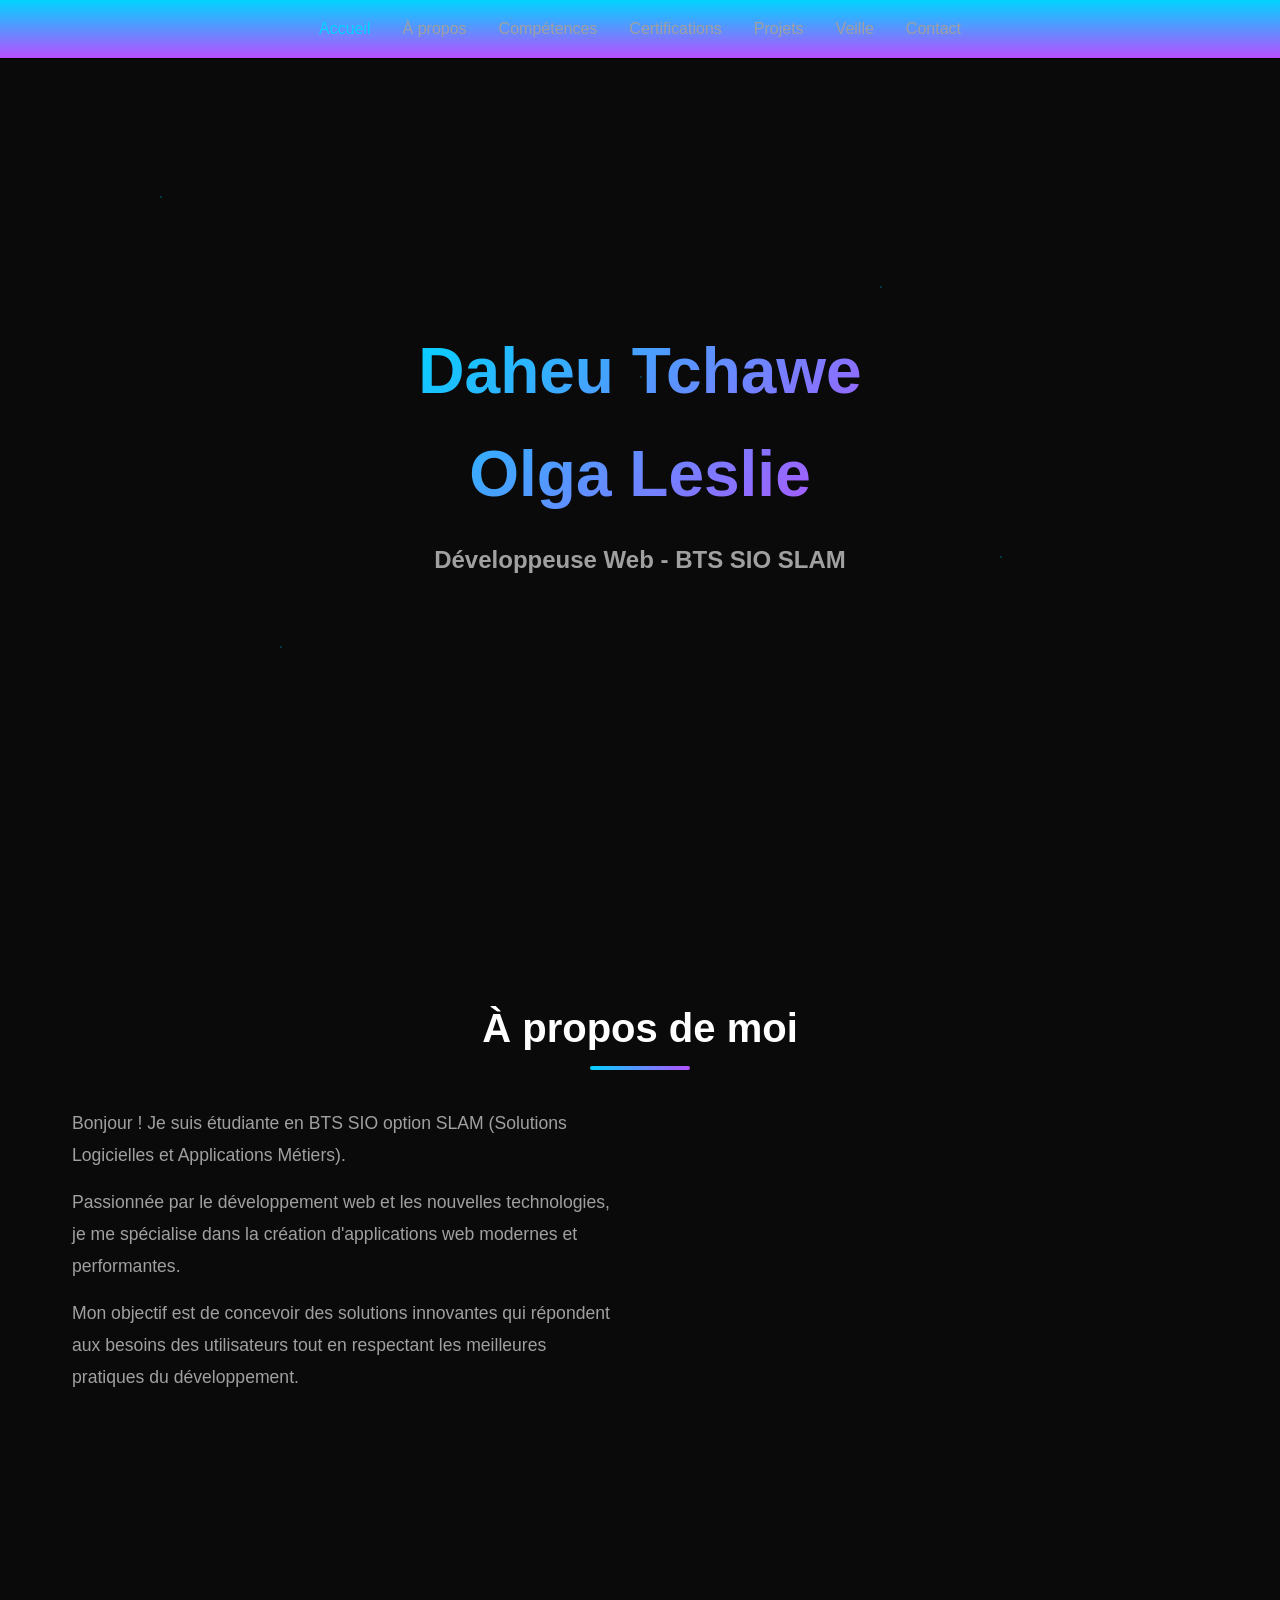
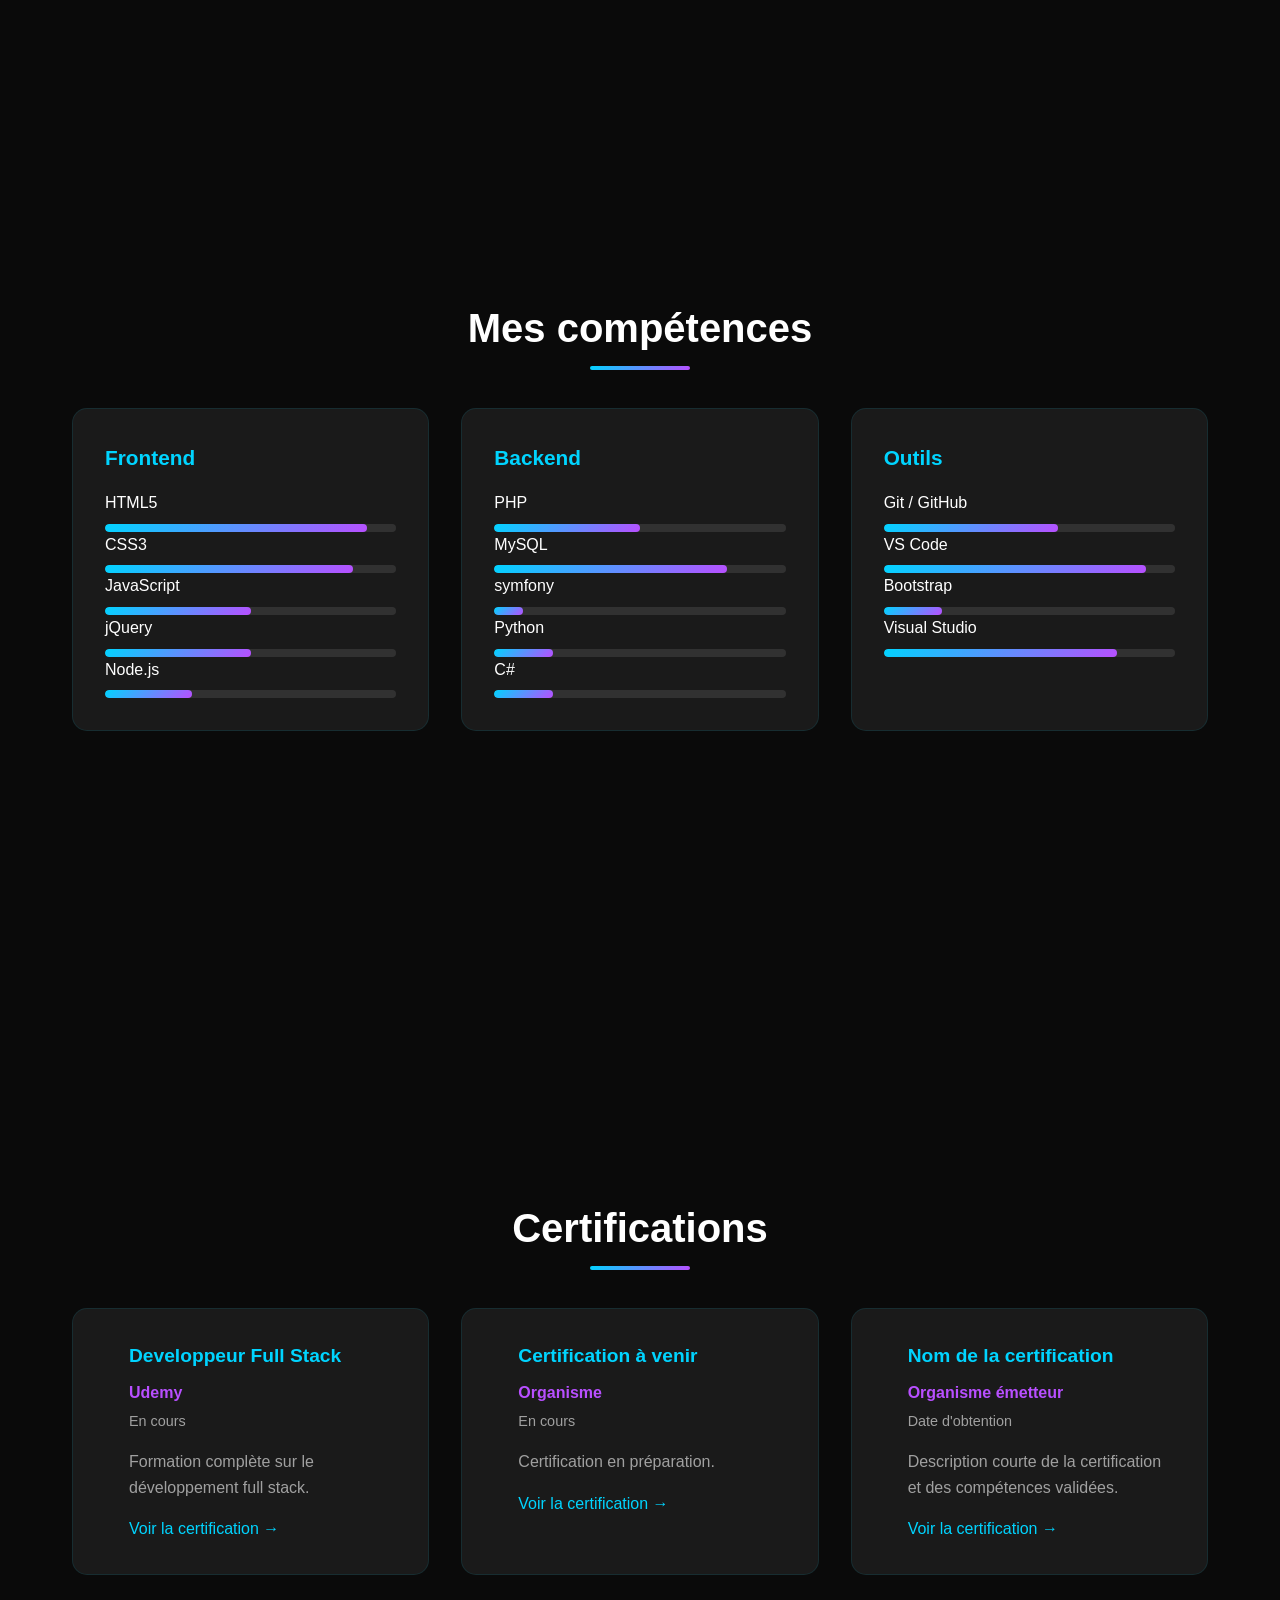
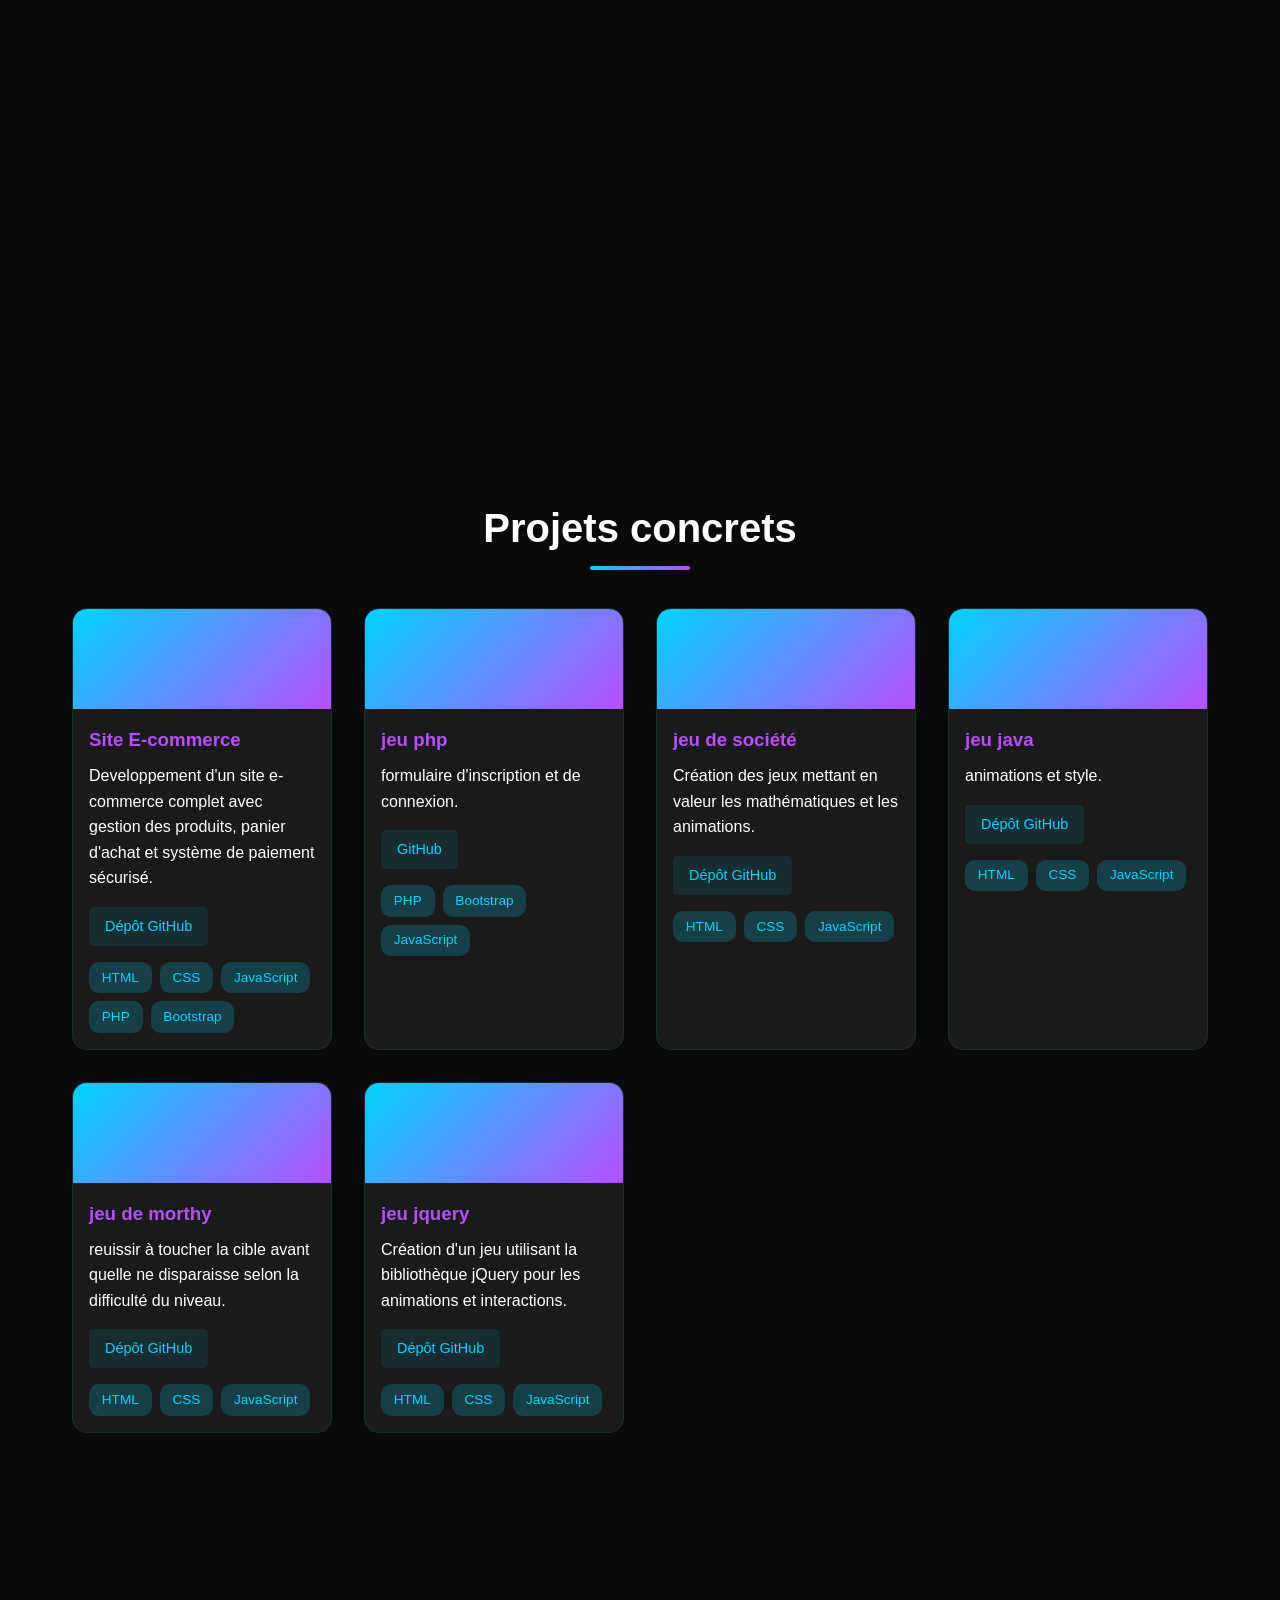
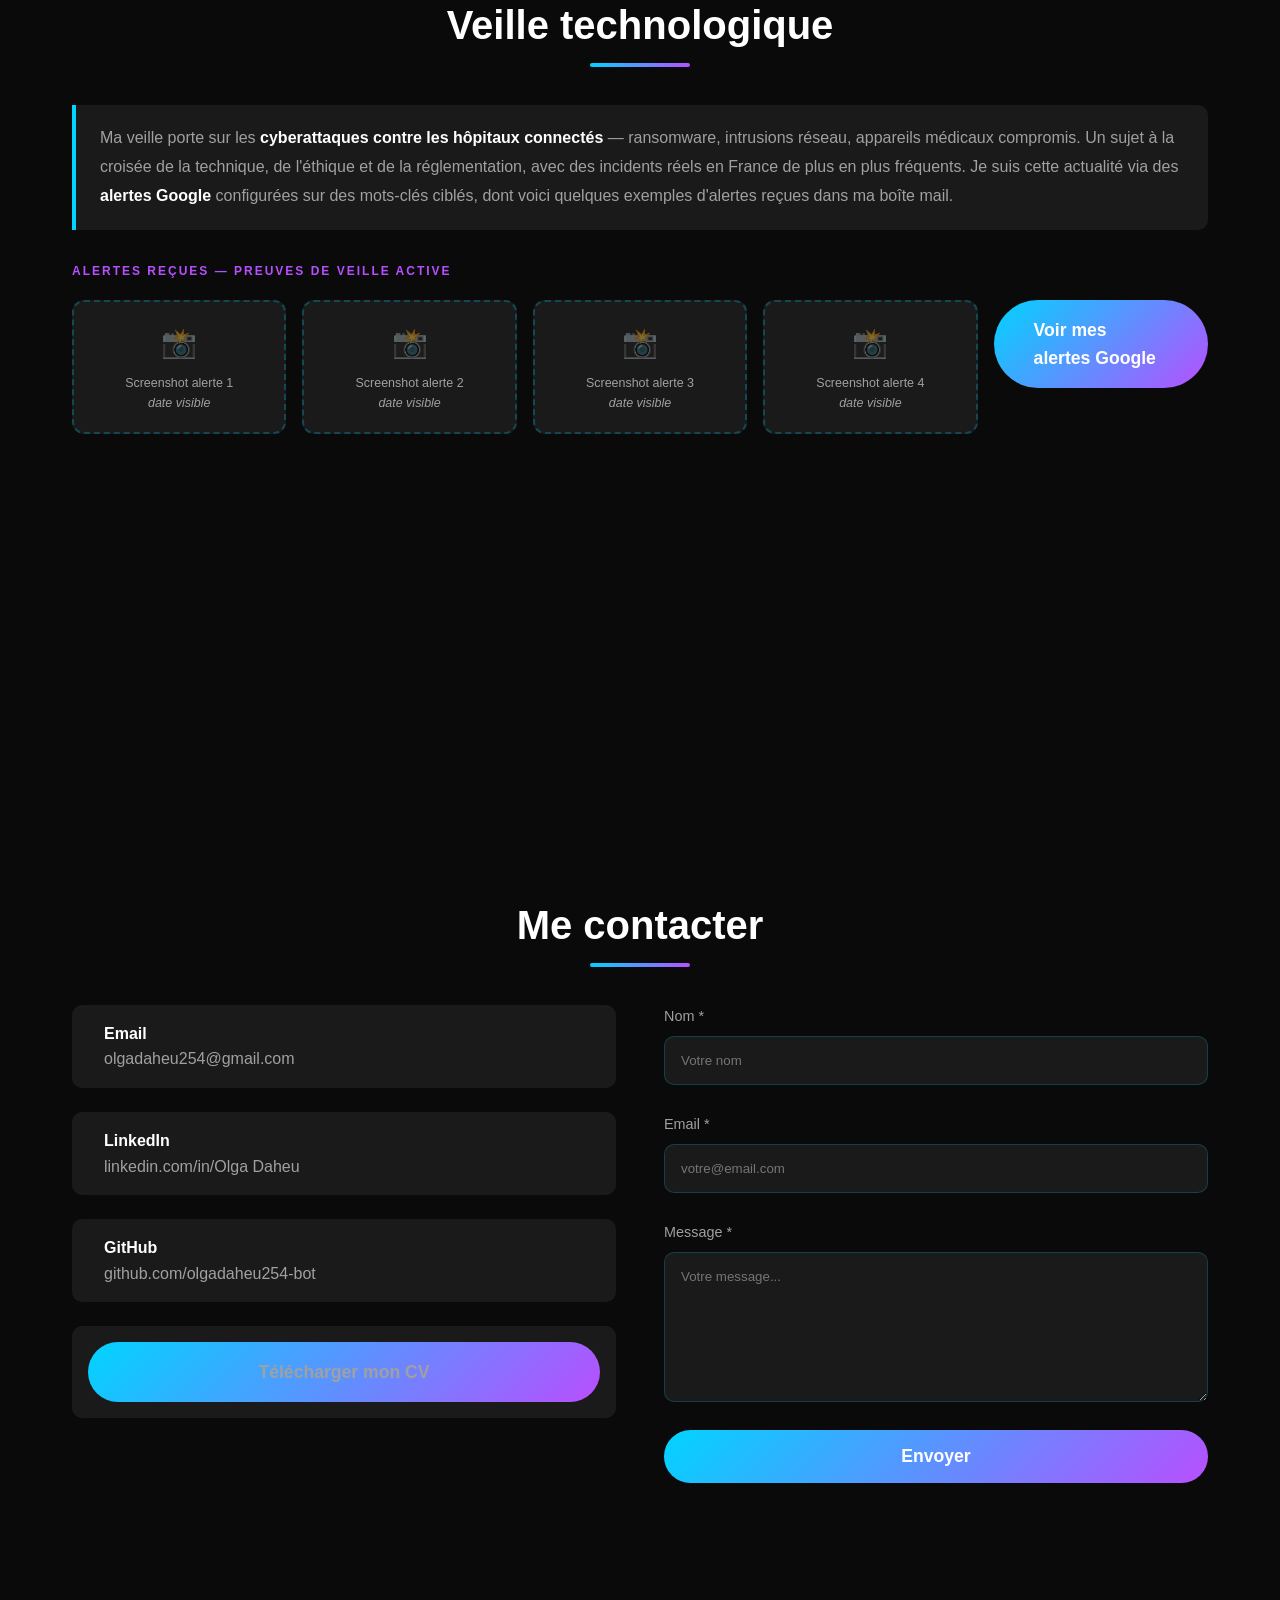
<file: index.html>
<!DOCTYPE html>
<html lang="en">
<head>
    <meta charset="UTF-8">
    <meta name="viewport" content="width=device-width, initial-scale=1.0">
    <title>Portfolio - Développeuse Web</title>
    <link rel="stylesheet" href="style.css">
</head>
<body>
    <nav>
        <ul>
            <li><a href="#accueil" class="nav-link">Accueil</a></li>
            <li><a href="#apropos" class="nav-link">À propos</a></li>
            <li><a href="#competences" class="nav-link">Compétences</a></li>
            <li><a href="#certifications" class="nav-link">Certifications</a></li>
            <li><a href="#projets" class="nav-link">Projets</a></li>
            <li><a href="#veille" class="nav-link">Veille</a></li>
            <li><a href="#contact" class="nav-link">Contact</a></li>
        </ul>
    </nav>

    <!-- Accueil -->
    <section id="accueil">
        <div class="particles">
            <div class="particle" style="top: 20%; left: 10%;"></div>
            <div class="particle" style="top: 60%; left: 80%; animation-delay: 2s;"></div>
            <div class="particle" style="top: 40%; left: 50%; animation-delay: 4s;"></div>
            <div class="particle" style="top: 70%; left: 20%; animation-delay: 6s;"></div>
            <div class="particle" style="top: 30%; left: 70%; animation-delay: 8s;"></div>
        </div>
        <h1>Daheu Tchawe<br> Olga Leslie<br></h1>
        <strong><p class="hero-subtitle">Développeuse Web - BTS SIO SLAM</p></strong>
        
    </section>

    <!-- À propos -->
    <section id="apropos">
        <h2>À propos de moi</h2>
        <div class="about-content">
            <div class="about-text">
                <p>Bonjour ! Je suis étudiante en BTS SIO option SLAM (Solutions Logicielles et Applications Métiers).</p>
                <p>Passionnée par le développement web et les nouvelles technologies, je me spécialise dans la création d'applications web modernes et performantes.</p>
                <p>Mon objectif est de concevoir des solutions innovantes qui répondent aux besoins des utilisateurs tout en respectant les meilleures pratiques du développement.</p>
            </div>
            
        </div>
    </section>

    <!-- Compétences -->
    <section id="competences">
        <h2>Mes compétences</h2>
        <div class="skills-grid">
            <div class="skill-card">
                <h3>Frontend</h3>
                <p>HTML5</p>
                <div class="skill-bar"><div class="skill-progress" data-width="90"></div></div>
                <p>CSS3</p>
                <div class="skill-bar"><div class="skill-progress" data-width="85"></div></div>
                <p>JavaScript</p>
                <div class="skill-bar"><div class="skill-progress" data-width="50"></div></div>
                 <p>jQuery</p>
                <div class="skill-bar"><div class="skill-progress" data-width="50"></div></div>
                 <p>Node.js</p>
                <div class="skill-bar"><div class="skill-progress" data-width="30"></div></div>
            </div>
            <div class="skill-card">
                <h3>Backend</h3>
                <p>PHP</p>
                <div class="skill-bar"><div class="skill-progress" data-width="50"></div></div>
                <p>MySQL</p>
                <div class="skill-bar"><div class="skill-progress" data-width="80"></div></div>
                <p>symfony</p>
                <div class="skill-bar"><div class="skill-progress" data-width="10"></div></div>
                <p>Python</p>
                <div class="skill-bar"><div class="skill-progress" data-width="20"></div></div>
                 <p>C#</p>
                <div class="skill-bar"><div class="skill-progress" data-width="20"></div></div>
            </div>
            <div class="skill-card">
                <h3>Outils</h3>
                <p>Git / GitHub</p>
                <div class="skill-bar"><div class="skill-progress" data-width="60"></div></div>
                <p>VS Code</p>
                <div class="skill-bar"><div class="skill-progress" data-width="90"></div></div>
               <p>Bootstrap</p>
                <div class="skill-bar"><div class="skill-progress" data-width="20"></div></div>
                <p>Visual Studio</p>
                <div class="skill-bar"><div class="skill-progress" data-width="80"></div></div>
                 
               
        </div>
    </section>

     <!-- Certifications -->
<section id="certifications">
    <h2>Certifications</h2>
    <div class="certifications-grid">
        <div class="certification-card">
            <div class="certification-icon"></div>
            <div class="certification-content">
                <h3>Developpeur Full Stack</h3>
                <p class="certification-organisme">Udemy</p>
                <p class="certification-date">En cours</p>
                <p class="certification-description">Formation complète sur le développement full stack.</p>
                <a href="#" class="certification-link" target="_blank">Voir la certification →</a>
            </div>
        </div>

        <div class="certification-card">
            <div class="certification-icon"></div>
            <div class="certification-content">
                <h3>Certification à venir</h3>
                <p class="certification-organisme">Organisme</p>
                <p class="certification-date">En cours</p>
                <p class="certification-description">Certification en préparation.</p>
                <a href="#" class="certification-link" target="_blank">Voir la certification →</a>
            </div>
        </div>

         <div class="certification-card">
            <div class="certification-icon"></div>
            <div class="certification-content">
                <h3>Nom de la certification</h3>
                <p class="certification-organisme">Organisme émetteur</p>
                <p class="certification-date">Date d'obtention</p>
                <p class="certification-description">Description courte de la certification et des compétences validées.</p>
                <a href="#" class="certification-link" target="_blank">Voir la certification →</a>
            </div>
        </div>


    </div>
</section>

    <!-- Projets -->
    <section id="projets">
        <h2>Projets concrets</h2>
        <div class="projects-grid">
            <div class="project-card">
                <div class="project-image"></div>
                <div class="project-content">
                    <h3>Site E-commerce</h3>
                    <p>Developpement d'un site e-commerce complet avec gestion des produits, panier d'achat et système de paiement sécurisé.</p>
                    <div class="project-links">
                        <a href="https://github.com/olgadaheu254-bot/ecommerce" class="project-link" target="_blank">Dépôt GitHub</a>
                    </div>
                    <div class="project-tags">
                        <span class="tag">HTML</span>
                        <span class="tag">CSS</span>
                        <span class="tag">JavaScript</span>
                        <span class="tag">PHP</span>
                        <span class="tag">Bootstrap</span>
                        
                    </div>
                </div>
            </div>
            <div class="project-card">
                <div class="project-image"></div>
                <div class="project-content">
                    <h3> jeu php</h3>
                    <p>  formulaire d'inscription et de connexion.</p>
                    <div class="project-links">
                        
                        <a href="https://github.com/olgadaheu254-bot/STARTING_FILES-GAMECARD-master" class="project-link"> GitHub</a>
                    </div>
                    <div class="project-tags">
                        <span class="tag">PHP</span>
                        <span class="tag">Bootstrap</span>
                        <span class="tag">JavaScript</span>
                        
                    </div>
            </div>
            </div>
            <div class="project-card">
                <div class="project-image"></div>
                <div class="project-content">
                    <h3>jeu de société</h3>
                    <p>Création des jeux mettant en valeur les mathématiques et les animations.</p>
                    <div class="project-links">
                        <a href="https://github.com/olgadaheu254-bot/jeu-de-societe" class="project-link" target="_blank">Dépôt GitHub</a>
                    </div>
                    <div class="project-tags">
                        <span class="tag">HTML</span>
                        <span class="tag">CSS</span>
                        <span class="tag">JavaScript</span>
                </div>
            </div>
            </div>
            <div class="project-card">
                <div class="project-image"></div>
                <div class="project-content">
                    <h3>jeu java</h3>
                    <p>animations et style.</p>
                    <div class="project-links">
                        <a href="https://github.com/olgadaheu254-bot/jeu-java" class="project-link" target="_blank">Dépôt GitHub</a>
                    </div>
                    <div class="project-tags">
                        <span class="tag">HTML</span>
                        <span class="tag">CSS</span>
                        <span class="tag">JavaScript</span>
                </div>
            </div>
            </div>
            <div class="project-card">
                <div class="project-image"></div>
                <div class="project-content">
                    <h3>jeu de morthy</h3>
                    <p>reuissir à toucher la cible avant quelle ne disparaisse selon la difficulté du niveau.</p>
                    <div class="project-links">
                        <a href="https://github.com/olgadaheu254-bot/jQUERY_PROJECT_STARTING_FILES-master" class="project-link" target="_blank">Dépôt GitHub</a>
                    </div>
                    <div class="project-tags">
                        <span class="tag">HTML</span>
                        <span class="tag">CSS</span>
                        <span class="tag">JavaScript</span>
                </div>
            </div>
            </div>
            <div class="project-card">
                <div class="project-image"></div>
                <div class="project-content">
                    <h3>jeu jquery</h3>
                    <p>Création d'un jeu utilisant la bibliothèque jQuery pour les animations et interactions.</p>
                    <div class="project-links">
                        <a href="https://github.com/olgadaheu254-bot/jquery-projet" class="project-link" target="_blank">Dépôt GitHub</a>
                    </div>
                    <div class="project-tags">
                        <span class="tag">HTML</span>
                        <span class="tag">CSS</span>
                        <span class="tag">JavaScript</span>
                </div>
            </div>
        </div>
    </section>

   <!-- Veille technologique -->
<section id="veille">
    <h2>Veille technologique</h2>

    <div class="veille-content">

        <div class="veille-intro">
            Ma veille porte sur les <strong>cyberattaques contre les hôpitaux connectés</strong> — ransomware,
            intrusions réseau, appareils médicaux compromis. Un sujet à la croisée de la technique, de l'éthique
            et de la réglementation, avec des incidents réels en France de plus en plus fréquents.
            Je suis cette actualité via des <strong>alertes Google</strong> configurées sur des mots-clés ciblés,
            dont voici quelques exemples d'alertes reçues dans ma boîte mail.
        </div>

        <p class="veille-section-label"> Alertes reçues — preuves de veille active</p>

        <div class="veille-screenshots">

            <div class="screenshot-placeholder">
                <span class="placeholder-icon">📸</span>
                <span>Screenshot alerte 1<br><em>date visible</em></span>
            </div>

            <div class="screenshot-placeholder">
                <span class="placeholder-icon">📸</span>
                <span>Screenshot alerte 2<br><em>date visible</em></span>
            </div>

            <div class="screenshot-placeholder">
                <span class="placeholder-icon">📸</span>
                <span>Screenshot alerte 3<br><em>date visible</em></span>
            </div>

            <div class="screenshot-placeholder">
                <span class="placeholder-icon">📸</span>
                <span>Screenshot alerte 4<br><em>date visible</em></span>
            </div>
            <div class="about">
                <a href="https://www.google.fr/alerts" class="cta-button" target="_blank">Voir mes alertes Google</a>
            </div>
        </div>
    </div>
</section>
    <!-- Contact -->
    <section id="contact">
        <h2>Me contacter</h2>
        <div class="contact-content">
            <div class="contact-info">
                <div class="contact-item">
                    <span class="contact-icon"></span>
                    <div>
                        <strong>Email</strong>
                        <p><a href="mailto:olgadaheu254@gmail.com">olgadaheu254@gmail.com</a></p>
                    </div>
                </div>
                <div class="contact-item">
                    <span class="contact-icon"></span>
                    <div>
                        <strong>LinkedIn</strong>
                        <p><a href="https://linkedin.com/in/Olga Daheu" target="_blank">linkedin.com/in/Olga Daheu</a></p>
                    </div>
                </div>
                <div class="contact-item">
                    <span class="contact-icon"></span>
                    <div>
                        <strong>GitHub</strong>
                        <p><a href="https://github.com/olgadaheu254-bot" target="_blank">github.com/olgadaheu254-bot</a></p>
                    </div>
                </div>
                <div class="contact-item">
                    <a href="../images/cvpro.pdf" class="cta-button" style="text-align: center; width: 100%;">
                         Télécharger mon CV
                    </a>
                </div>
            </div>
            <form class="contact-form" id="contactForm">
                <div class="form-group">
                    <label for="name">Nom *</label>
                    <input type="text" id="name" name="name" placeholder="Votre nom" required>
                    <span class="error" id="nameError"></span>
                </div>
                <div class="form-group">
                    <label for="email">Email *</label>
                    <input type="email" id="email" name="email" placeholder="votre@email.com" required>
                    <span class="error" id="emailError"></span>
                </div>
                <div class="form-group">
                    <label for="message">Message *</label>
                    <textarea id="message" name="message" placeholder="Votre message..." required></textarea>
                    <span class="error" id="messageError"></span>
                </div>
                <button type="submit" class="cta-button">Envoyer</button>
                <div id="successMessage" class="success-message" style="display: none;">
                    Message envoyé avec succès ! Je vous répondrai dans les plus brefs délais.
                </div>
            </form>
        </div>
    </section>

    <script src="index.js"></script>
</body> 
</html>
</file>
<file: style.css>
* {
            box-sizing: border-box;
            margin: 0;
            padding: 0;
        }
        :root {
            --bg-dark: #0a0a0a;
            --bg-card: #1a1a1a;
            --accent-primary: #00d4ff;
            --accent-secondary: #b84fff;
            --accent-tertiary: #ff6b9d;
            --text-primary: #ffffff;
            --text-secondary: #a0a0a0;
            --gradient: linear-gradient(135deg, var(--accent-primary), var(--accent-secondary));
        }

        body {
            font-family: 'Segoe UI', Tahoma, Geneva, Verdana, sans-serif;
            background-color: var(--bg-dark);
            color: var(--text-primary);
            line-height: 1.6;
            overflow-x: hidden;
        }

        /* Navigation */
        nav {
            position: fixed;
            top: 0;
            width: 100%;
            background: linear-gradient(#00d4ff,#b84fff);
            backdrop-filter: blur(10px);
            z-index: 1000;
            padding: 1rem 0;
            border-bottom: 1px solid rgb(0, 0, 0);
        }

        nav ul {
            display: flex;
            justify-content: center;
            gap: 2rem;
            list-style: none;
        }

        nav a {
            color: var(--text-secondary);
            text-decoration: none;
            font-weight: 500;
            transition: all 0.3s ease;
            position: relative;
        }

        nav a::after {
            content: '';
            position: absolute;
            bottom: -5px;
            left: 0;
            width: 0;
            height: 2px;
            background: var(--gradient);
            transition: width 0.3s ease;
        }

        nav a:hover {
            color: var(--accent-primary);
        }

        nav a:hover::after {
            width: 100%;
        }

        nav a.active {
            color: var(--accent-primary);
        }

        /* Sections communes */
        section {
            min-height: 100vh;
            padding: 6rem 2rem 4rem;
            max-width: 1200px;
            margin: 0 auto;
        }

        h1 {
            font-size: 4rem;
            background: var(--gradient);
            -webkit-background-clip: text;
            -webkit-text-fill-color: transparent;
            background-clip: text;
            margin-bottom: 1rem;
            animation: fadeInUp 0.8s ease;
        }

        h2 {
            font-size: 2.5rem;
            margin-bottom: 3rem;
            text-align: center;
            position: relative;
        }

        h2::after {
            content: '';
            position: absolute;
            bottom: -10px;
            left: 50%;
            transform: translateX(-50%);
            width: 100px;
            height: 4px;
            background: var(--gradient);
            border-radius: 2px;
        }

        /* Hero Section */
        #accueil {
            display: flex;
            flex-direction: column;
            justify-content: center;
            align-items: center;
            text-align: center;
            position: relative;
        }

        .hero-subtitle {
            font-size: 1.5rem;
            color: var(--text-secondary);
            margin-bottom: 2rem;
            animation: fadeInUp 0.8s ease 0.2s backwards;
        }

        .cta-button {
            background: var(--gradient);
            color: white;
            padding: 1rem 2.5rem;
            border: none;
            border-radius: 50px;
            font-size: 1.1rem;
            font-weight: 600;
            cursor: pointer;
            transition: all 0.3s ease;
            text-decoration: none;
            display: inline-block;
            animation: fadeInUp 0.8s ease 0.4s backwards;
        }

        .cta-button:hover {
            transform: translateY(-3px);
            box-shadow: 0 10px 30px rgba(0, 212, 255, 0.3);
        }

        /* Particles Background */
        .particles {
            position: absolute;
            width: 100%;
            height: 100%;
            overflow: hidden;
            z-index: -1;
        }

        .particle {
            position: absolute;
            width: 2px;
            height: 2px;
            background: var(--accent-primary);
            border-radius: 50%;
            animation: float 20s infinite;
            opacity: 0.3;
        }

        @keyframes float {
            0%, 100% { transform: translateY(0) translateX(0); }
            25% { transform: translateY(-100px) translateX(50px); }
            50% { transform: translateY(-200px) translateX(-50px); }
            75% { transform: translateY(-100px) translateX(100px); }
        }

        /* About Section */
        .about-content {
            display: grid;
            grid-template-columns: 1fr 1fr;
            gap: 3rem;
            align-items: center;
        }

        .about-text {
            font-size: 1.1rem;
            color: var(--text-secondary);
            line-height: 1.8;
        }

        .about-text p {
            margin-bottom: 1rem;
        }

        .about-image {
            width: 100%;
            height: 400px;
            background: #401fa3;
            border-radius: 20px;
            display: flex;
            align-items: center;
            justify-content: center;
            font-size: 5rem;
            animation: pulse 3s infinite;
        }

        @keyframes pulse {
            0%, 100% { transform: scale(1); }
            50% { transform: scale(1.05); }
        }

        /* Skills Section */
        .skills-grid {
            display: grid;
            grid-template-columns: repeat(auto-fit, minmax(250px, 1fr));
            gap: 2rem;
            margin-top: 3rem;
        }

        .skill-card {
            background: var(--bg-card);
            padding: 2rem;
            border-radius: 15px;
            border: 1px solid rgba(0, 212, 255, 0.1);
            transition: all 0.3s ease;
        }

        .skill-card:hover {
            transform: translateY(-10px);
            border-color: var(--accent-primary);
            box-shadow: 0 10px 30px rgba(0, 212, 255, 0.2);
        }

        .skill-card h3 {
            color: var(--accent-primary);
            margin-bottom: 1rem;
            font-size: 1.3rem;
        }

        .skill-bar {
            background: rgba(255, 255, 255, 0.1);
            height: 8px;
            border-radius: 10px;
            margin-top: 0.5rem;
            overflow: hidden;
        }

        .skill-progress {
            height: 100%;
            background: var(--gradient);
            border-radius: 10px;
            width: 0;
            transition: width 1.5s ease-out;
        }

        /* Projects Section */
        .projects-grid {
            display: grid;
            grid-template-columns: repeat(auto-fit, minmax(250px, 1fr)); 
            gap: 2rem;
            margin-top: 3rem;
            justify-content: center;
        }
        .project-card {
            background: var(--bg-card);
            border-radius: 15px;
            overflow: hidden;
            border: 1px solid rgba(0, 212, 255, 0.1);
            transition: all 0.3s ease;
            max-width: 300px; /* ajoute ça */
        }

        .project-card:hover {
            transform: translateY(-10px);
            box-shadow: 0 15px 40px rgba(184, 79, 255, 0.3);
        }

        .project-image {
            width: 100%;
            height: 100px;
            background: var(--gradient);
            display: flex;
            align-items: center;
            justify-content: center;
            font-size: 3rem;
        }

        .project-content {
            padding: 1rem;
        }

        .project-content h3 {
            color: var(--accent-secondary);
            margin-bottom: 0.5rem;
        }

        .project-links {
            display: flex;
            gap: 1rem;
            margin-top: 1rem;
        }

        .project-link {
            padding: 0.5rem 1rem;
            background: rgba(0, 212, 255, 0.1);
            color: var(--accent-primary);
            text-decoration: none;
            border-radius: 5px;
            font-size: 0.9rem;
            transition: all 0.3s ease;
        }

        .project-link:hover {
            background: rgba(0, 212, 255, 0.2);
            transform: translateY(-2px);
        }

        .project-tags {
            display: flex;
            gap: 0.5rem;
            flex-wrap: wrap;
            margin-top: 1rem;
        }

        .tag {
            background: rgba(0, 212, 255, 0.2);
            color: var(--accent-primary);
            padding: 0.3rem 0.8rem;
            border-radius: 10px;
            font-size: 0.85rem;
        }

                    /* Veille Section */
                    .veille-intro {
                color: var(--text-secondary);
                font-size: 1rem;
                line-height: 1.8;
                border-left: 4px solid var(--accent-primary);
                padding: 1.2rem 1.5rem;
                background: var(--bg-card);
                border-radius: 0 10px 10px 0;
                margin-bottom: 2rem;
            }

            .veille-intro strong {
                color: var(--text-primary);
            }

            .veille-section-label {
                font-size: 0.75rem;
                letter-spacing: 2px;
                text-transform: uppercase;
                color: var(--accent-secondary);
                font-weight: 600;
                margin-bottom: 1.2rem;
            }

            .veille-screenshots {
                display: grid;
                grid-template-columns: repeat(auto-fit, minmax(200px, 1fr));
                gap: 1rem;
            }

            .screenshot-slot {
                border-radius: 12px;
                overflow: hidden;
                border: 1px solid rgba(0, 212, 255, 0.15);
                aspect-ratio: 16 / 10;
                transition: all 0.3s ease;
            }

            .screenshot-slot:hover {
                border-color: var(--accent-primary);
                transform: translateY(-4px);
                box-shadow: 0 8px 24px rgba(0, 212, 255, 0.15);
            }

            .screenshot-slot img {
                width: 100%;
                height: 100%;
                object-fit: cover;
                display: block;
            }

            .screenshot-placeholder {
                background: var(--bg-card);
                border: 2px dashed rgba(0, 212, 255, 0.25);
                border-radius: 12px;
                aspect-ratio: 16 / 10;
                display: flex;
                flex-direction: column;
                align-items: center;
                justify-content: center;
                gap: 0.5rem;
                color: var(--text-secondary);
                font-size: 0.78rem;
                text-align: center;
                padding: 1rem;
                transition: all 0.3s ease;
            }

            .screenshot-placeholder:hover {
                border-color: var(--accent-primary);
                color: var(--accent-primary);
            }

            .placeholder-icon {
                font-size: 1.8rem;
                opacity: 0.4;
            }

        /* Contact Section */
        .contact-content {
            display: grid;
            grid-template-columns: 1fr 1fr;
            gap: 3rem;
            margin-top: 3rem;
        }

        .contact-info {
            display: flex;
            flex-direction: column;
            gap: 1.5rem;
        }

        .contact-item {
            display: flex;
            align-items: center;
            gap: 1rem;
            padding: 1rem;
            background: var(--bg-card);
            border-radius: 10px;
            transition: all 0.3s ease;
        }

        .contact-item:hover {
            background: rgba(0, 212, 255, 0.1);
            transform: translateX(10px);
        }

        .contact-item a {
            color: var(--text-secondary);
            text-decoration: none;
        }

        .contact-icon {
            font-size: 1.5rem;
            color: var(--accent-primary);
        }

        .contact-form {
            display: flex;
            flex-direction: column;
            gap: 1rem;
        }

        .form-group {
            display: flex;
            flex-direction: column;
            gap: 0.5rem;
        }

        .form-group label {
            color: var(--text-secondary);
            font-size: 0.9rem;
        }

        input, textarea {
            background: var(--bg-card);
            border: 1px solid rgba(0, 212, 255, 0.2);
            color: var(--text-primary);
            padding: 1rem;
            border-radius: 10px;
            font-family: inherit;
            transition: all 0.3s ease;
        }

        input:focus, textarea:focus {
            outline: none;
            border-color: var(--accent-primary);
            box-shadow: 0 0 15px rgba(0, 212, 255, 0.2);
        }

        textarea {
            resize: vertical;
            min-height: 150px;
        }

        .error {
            color: var(--accent-tertiary);
            font-size: 0.85rem;
            margin-top: 0.25rem;
        }

        .success-message {
            background: rgba(0, 212, 255, 0.1);
            color: var(--accent-primary);
            padding: 1rem;
            border-radius: 10px;
            margin-top: 1rem;
            text-align: center;
        }

        /* Animations */
        @keyframes fadeInUp {
            from {
                opacity: 0;
                transform: translateY(30px);
            }
            to {
                opacity: 1;
                transform: translateY(0);
            }
        }

        .fade-in {
            animation: fadeInUp 0.8s ease;
        }

        /* Scroll to top button */
        .scroll-top {
            position: fixed;
            bottom: 2rem;
            right: 2rem;
            background: var(--gradient);
            width: 50px;
            height: 50px;
            border-radius: 50%;
            display: flex;
            align-items: center;
            justify-content: center;
            cursor: pointer;
            opacity: 0;
            transition: all 0.3s ease;
            z-index: 999;
        }

        .scroll-top.visible {
            opacity: 1;
        }

        .scroll-top:hover {
            transform: translateY(-5px);
            box-shadow: 0 10px 30px rgba(0, 212, 255, 0.3);
        }

        /* Responsive */
        @media (max-width: 768px) {
            h1 { font-size: 2.5rem; }
            h2 { font-size: 2rem; }
            
            nav ul {
                flex-wrap: wrap;
                gap: 1rem;
                padding: 0 1rem;
            }

            .about-content,
            .contact-content {
                grid-template-columns: 1fr;
            }

            .projects-grid {
                grid-template-columns: 1fr;
            }

            section {
                padding: 5rem 1rem 3rem;
            }

            .scroll-top {
                bottom: 1rem;
                right: 1rem;
            }
        }

        /* Certifications Section */
.certifications-grid {
    display: grid;
    grid-template-columns: repeat(auto-fit, minmax(300px, 1fr));
    gap: 2rem;
    margin-top: 3rem;
}

.certification-card {
    background: var(--bg-card);
    padding: 2rem;
    border-radius: 15px;
    border: 1px solid rgba(0, 212, 255, 0.1);
    transition: all 0.3s ease;
    display: flex;
    gap: 1.5rem;
}

.certification-card:hover {
    transform: translateY(-10px);
    border-color: var(--accent-secondary);
    box-shadow: 0 10px 30px rgba(184, 79, 255, 0.2);
}

.certification-icon {
    font-size: 3rem;
    flex-shrink: 0;
    animation: pulse 3s infinite;
}

.certification-content h3 {
    color: var(--accent-primary);
    margin-bottom: 0.5rem;
    font-size: 1.2rem;
}

.certification-organisme {
    color: var(--accent-secondary);
    font-weight: 600;
    margin-bottom: 0.3rem;
}

.certification-date {
    color: var(--text-secondary);
    font-size: 0.9rem;
    margin-bottom: 1rem;
}

.certification-description {
    color: var(--text-secondary);
    line-height: 1.6;
    margin-bottom: 1rem;
}

.certification-link {
    color: var(--accent-primary);
    text-decoration: none;
    font-weight: 500;
    transition: all 0.3s ease;
    display: inline-block;
}

.certification-link:hover {
    color: var(--accent-secondary);
    transform: translateX(5px);
}

/* Style pour les certifications vides (placeholder) */
.certification-card.empty {
    border-style: dashed;
    opacity: 0.6;
}

.certification-card.empty:hover {
    opacity: 1;
}
.about-image img {
  width: 400px;
  height: 400px;
  border-radius: 50%;
  object-fit: cover;
  border: 3px solid #4a90e2; /* Bordure bleue */
  box-shadow: 0 6px 12px rgba(0, 0, 0, 0.15);
}
</file>
